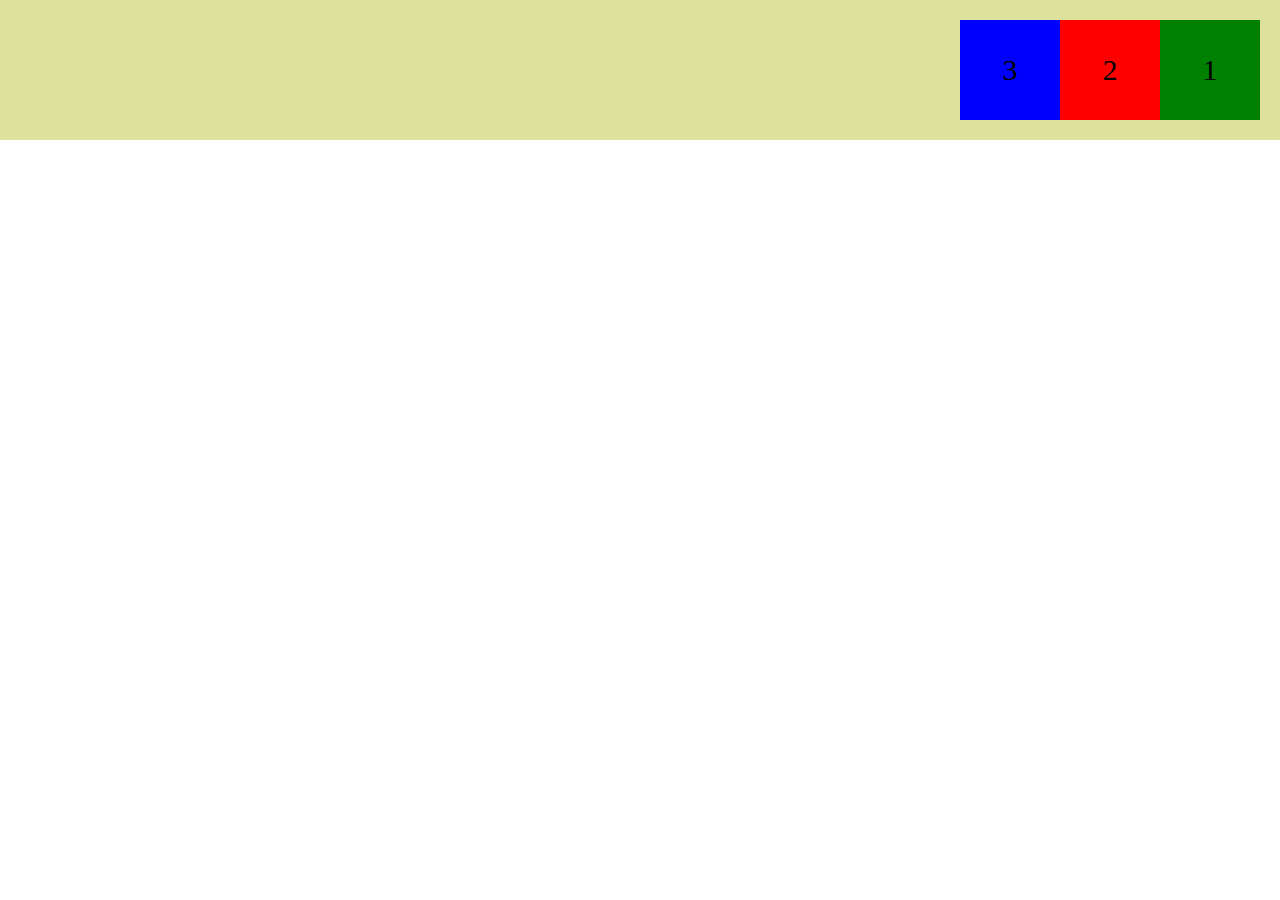
<file: 01-lesson/index.html>
<!DOCTYPE html>
<html lang='pt-BR'>

<head>
  <meta charset='UTF-8'>
  <meta name='viewport' content='width=device-width, initial-scale=1.0'>
  <title>Flex Box</title>
  <link rel="stylesheet" href="./style.css">
</head>

<body>
  <div class="container">
    <div class="item item1">
      1
    </div>
    <div class="item item2">
      2
    </div>
    <div class="item item3">
      3
    </div>
  </div>

</body>

</html>
</file>
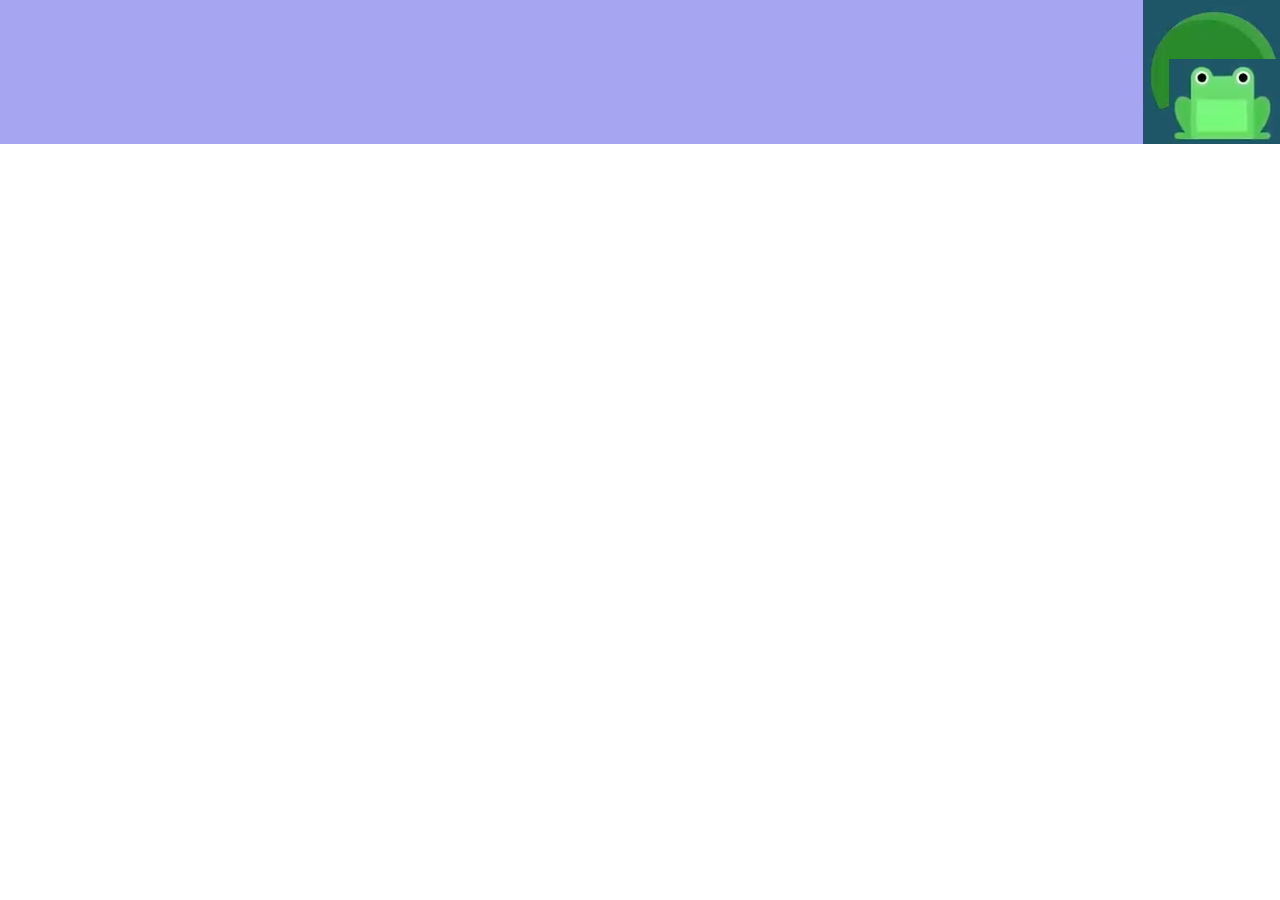
<file: 02-lesson/index.html>
<!DOCTYPE html>
<html lang='pt-BR'>

<head>
  <meta charset='UTF-8'>
  <meta name='viewport' content='width=device-width, initial-scale=1.0'>
  <title>Jogo do sapinho</title>
  <link rel="stylesheet" href="./style.css">
</head>

<body>
  <div class="container">

    <div class="item item1">
      <img class="sapinho" src="../ilustracoes/flog.png" alt="sapinho">
    </div>

    <div class="item item2">
      <img class="flor" src="../ilustracoes/floor.png" alt="flor">
    </div>

  </div>

</body>

</html>
</file>
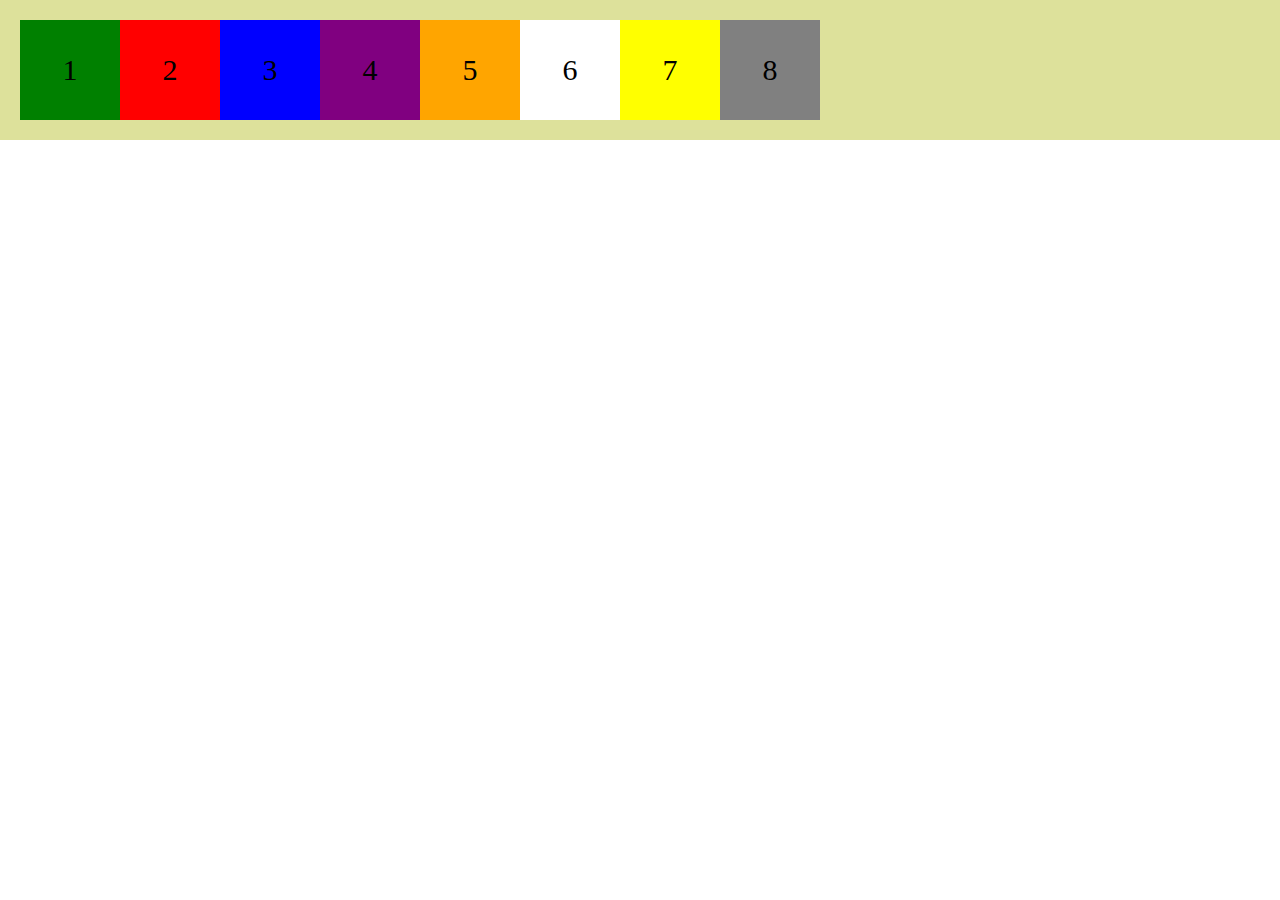
<file: 03-lesson/index.html>
<!DOCTYPE html>
<html lang='pt-BR'>

<head>
  <meta charset='UTF-8'>
  <meta name='viewport' content='width=device-width, initial-scale=1.0'>
  <title>Flex Box</title>
  <link rel="stylesheet" href="./style.css">
</head>

<body>
  <div class="container">
    <div class="item item1">
      1
    </div>
    <div class="item item2">
      2
    </div>
    <div class="item item3">
      3
    </div>
    <div class="item item4">
      4
    </div>
    <div class="item item5">
      5
    </div>
    <div class="item item6">
      6
    </div>
    <div class="item item7">
      7
    </div>
    <div class="item item8">
      8
    </div>
  </div>

</body>

</html>
</file>
<file: 01-lesson/style.css>
* {
  margin: 0;
  padding: 0;
  box-sizing: border-box;
  outline: none;
}

a {
  color: inherit;
  text-decoration: none;
}

button {
  cursor: pointer;
}

.container {
  background-color: #c7cd5a9b;
  padding: 20px;
  display: flex;
  /* row / column / column-reverse / row-reverse */
  flex-direction: row-reverse;
  /*
  Eixo Principal: row / Eixo Transversal: column 
  Eixo Principal: column / Exto Transversal: row
  */
}

.item {
  width: 100px;
  height: 100px;
  font-size: 30px;
  text-align: center;
  align-content: center;
}

.item1 {
  background-color: green;
}

.item2 {
  background-color: red;

}

.item3 {
  background-color: blue;

}
</file>
<file: 02-lesson/style.css>
* {
  margin: 0;
  padding: 0;
  box-sizing: border-box;
  outline: none;
}

a {
  color: inherit;
  text-decoration: none;
}

button {
  cursor: pointer;
}

.container {
  background-color: rgb(165, 165, 241);
  display: flex;
  justify-content: flex-end;
  position: relative;
}

.item {
  display: flex;
  flex-direction: column;
}


.item1 {
  position: absolute;
  bottom: 0;
  right: 0;
  z-index: 2;

}

.item2 {
  z-index: 1;
}
</file>
<file: 03-lesson/style.css>
* {
  margin: 0;
  padding: 0;
  box-sizing: border-box;
  outline: none;
}

a {
  color: inherit;
  text-decoration: none;
}

button {
  cursor: pointer;
}

.container {
  background-color: #c7cd5a9b;
  padding: 20px;
  display: flex;
  flex-wrap: wrap;
}

.item {
  width: 100px;
  height: 100px;
  font-size: 30px;
  text-align: center;
  align-content: center;
}

.item1 {
  background-color: green;
}

.item2 {
  background-color: red;
}

.item3 {
  background-color: blue;
}

.item4 {
  background-color: purple;
}

.item5 {
  background-color: orange;
}

.item6 {
  background-color: white;
}

.item7 {
  background-color: yellow;
}

.item8 {
  background-color: gray;
}
</file>
